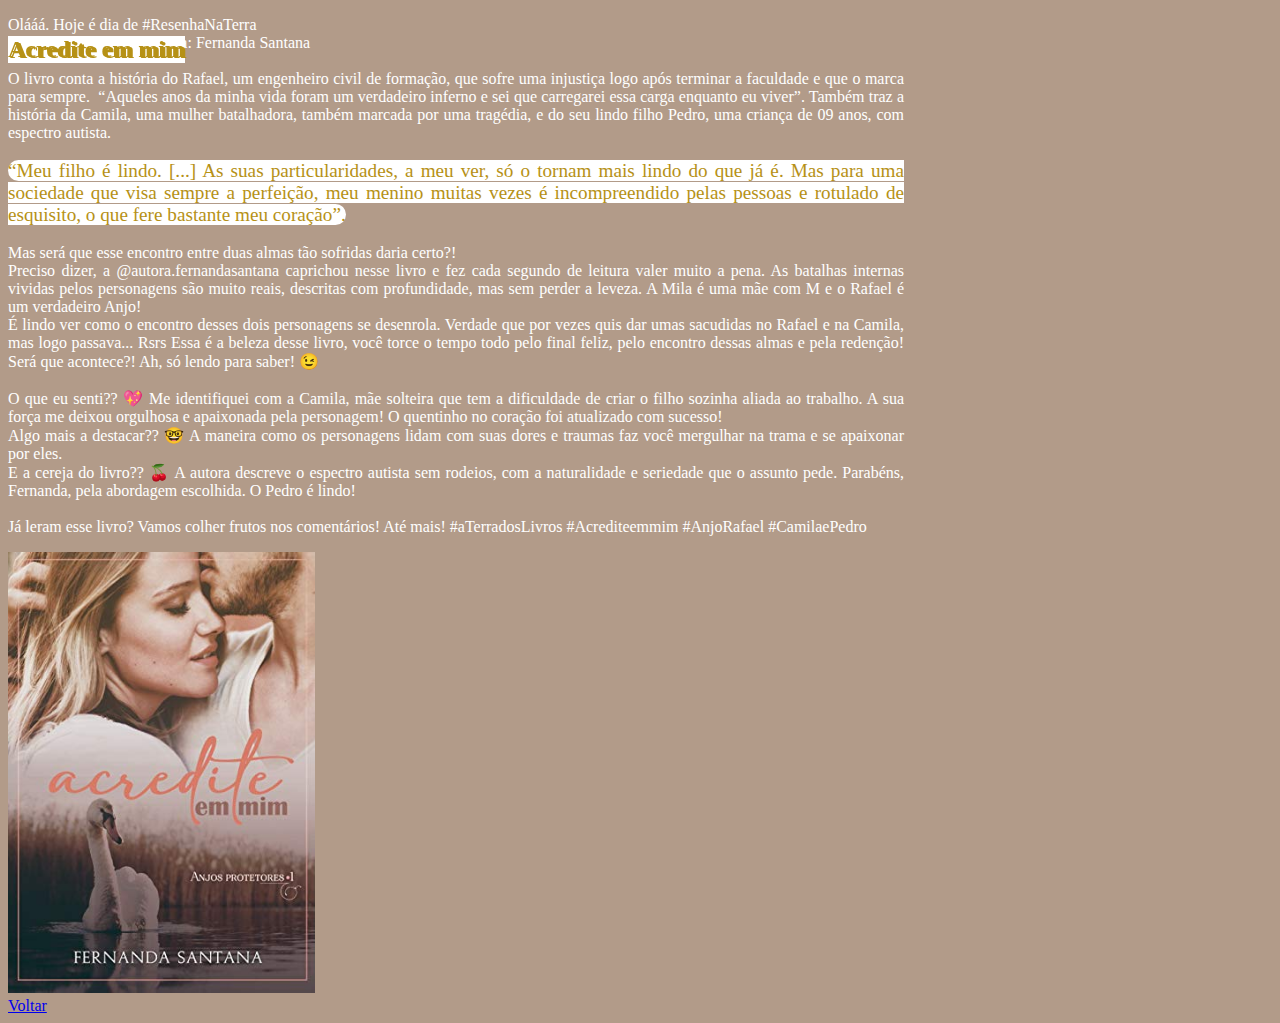
<file: AcrediteEmMim.html>
<!DOCTYPE html>
<html lang="pt-br">
  <head>
    <meta charset="UTF-8" />
    <meta name="viewport" content="width=device-width, initial-scale=1.0" />
    <link
      rel="stylesheet"
      href="https://stackpath.bootstrapcdn.com/bootstrap/4.1.3/css/bootstrap.min.css"
      integrity="sha384-MCw98/SFnGE8fJT3GXwEOngsV7Zt27NXFoaoApmYm81iuXoPkFOJwJ8ERdknLPMO"
      crossorigin="anonymous"
    />
    <link
      href="https://cdn.jsdelivr.net/npm/bootstrap@5.3.0/dist/css/bootstrap.min.css"
      rel="stylesheet"
      integrity="sha384-9ndCyUaIbzAi2FUVXJi0CjmCapSmO7SnpJef0486qhLnuZ2cdeRhO02iuK6FUUVM"
      crossorigin="anonymous"
    />
    <title>Acredite em mim</title>
  </head>
  <body
    class="container-fluid-md mx-auto"
    style="background-color: #b29b89; font-family: roboto"
  >
    <div class="container-fluid-md">
      <div class="container-fluid-md text-center">
        <div class="row">
          <div class="col-12">
            <h2
              id="five"
              class="container-fluid py-2 mx-auto"
              style="
                position: fixed;
                text-align: center;
                background-color: white;
                color: #b69116;
                text-shadow: 2px 1px;
              "
            >
              Acredite em mim
            </h2>
          </div>
          <div
            class="container-md pt-5 mt-3 col-md-9 position-static fw-700"
            style="text-align: justify; color: white; width: 70vw"
          >
            <p>
              Olááá. Hoje é dia de #ResenhaNaTerra ⁣<br />
              “Acredite em mim” - autora: Fernanda Santana⁣<br /><br />

              O livro conta a história do Rafael, um engenheiro civil de
              formação, que sofre uma injustiça logo após terminar a faculdade e
              que o marca para sempre. ⁣ “Aqueles anos da minha vida foram um
              verdadeiro inferno e sei que carregarei essa carga enquanto eu
              viver”.⁣ Também traz a história da Camila, uma mulher batalhadora,
              também marcada por uma tragédia, e do seu lindo filho Pedro, uma
              criança de 09 anos, com espectro autista. ⁣<br /><br />
              <spam
                class="my-auto text-center p-2"
                style="
                  font-size: 1.2rem;
                  border-radius: 15px;
                  background-color: white;
                  color: #b69116;
                "
                >“Meu filho é lindo. [...] As suas particularidades, a meu ver,
                só o tornam mais lindo do que já é. Mas para uma sociedade que
                visa sempre a perfeição, meu menino muitas vezes é
                incompreendido pelas pessoas e rotulado de esquisito, o que fere
                bastante meu coração”.⁣</spam
              ><br /><br />
              Mas será que esse encontro entre duas almas tão sofridas daria
              certo?!⁣
              <br />Preciso dizer, a @autora.fernandasantana caprichou nesse
              livro e fez cada segundo de leitura valer muito a pena.⁣ As
              batalhas internas vividas pelos personagens são muito reais,
              descritas com profundidade, mas sem perder a leveza. A Mila é uma
              mãe com M e o Rafael é um verdadeiro Anjo! ⁣

              <br />É lindo ver como o encontro desses dois personagens se
              desenrola. Verdade que por vezes quis dar umas sacudidas no Rafael
              e na Camila, mas logo passava... Rsrs⁣ Essa é a beleza desse
              livro, você torce o tempo todo pelo final feliz, pelo encontro
              dessas almas e pela redenção! Será que acontece?! Ah, só lendo
              para saber! 😉⁣<br /><br />
              O que eu senti?? 💖 Me identifiquei com a Camila, mãe solteira que
              tem a dificuldade de criar o filho sozinha aliada ao trabalho. A
              sua força me deixou orgulhosa e apaixonada pela personagem! O
              quentinho no coração foi atualizado com sucesso!⁣
              <br />Algo mais a destacar?? 🤓 A maneira como os personagens
              lidam com suas dores e traumas faz você mergulhar na trama e se
              apaixonar por eles.⁣⁣ <br />E a cereja do livro?? 🍒 A autora
              descreve o espectro autista sem rodeios, com a naturalidade e
              seriedade que o assunto pede. Parabéns, Fernanda, pela abordagem
              escolhida. O Pedro é lindo!⁣ <br /><br />Já leram esse livro?
              Vamos colher frutos nos comentários! Até mais! #aTerradosLivros
              #Acrediteemmim #AnjoRafael #CamilaePedro⁣
            </p>
          </div>
          <div class="col-md-3 my-auto position-static mx-auto">
            <img
              src="./imagens/acredite_em_mim.jpg"
              style="width: 24vw; margin: auto; position: static"
              alt="livro"
            />
          </div>
          <a
            class="btn btn-outline-light mb-3"
            style="width: 200px; margin: auto"
            href="./index.html#five"
            role="button"
            >Voltar</a
          >
        </div>
      </div>
    </div>
  </body>
</html>
</file>
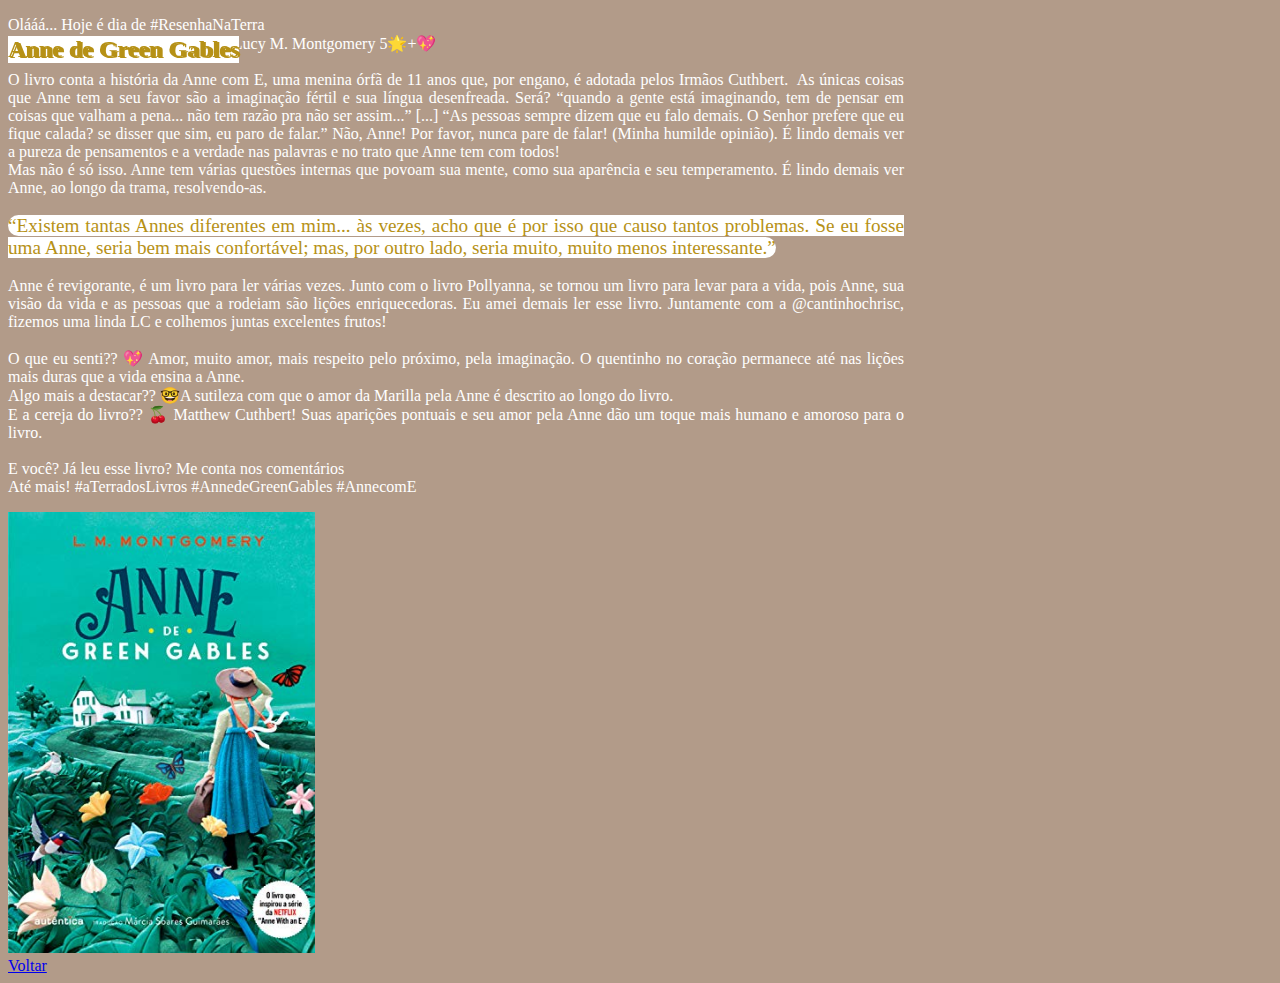
<file: Anne_de_Green_Gables.html>
<!DOCTYPE html>
<html lang="pt-br">
  <head>
    <meta charset="UTF-8" />
    <meta name="viewport" content="width=device-width, initial-scale=1.0" />
    <link
      rel="stylesheet"
      href="https://stackpath.bootstrapcdn.com/bootstrap/4.1.3/css/bootstrap.min.css"
      integrity="sha384-MCw98/SFnGE8fJT3GXwEOngsV7Zt27NXFoaoApmYm81iuXoPkFOJwJ8ERdknLPMO"
      crossorigin="anonymous"
    />
    <link
      href="https://cdn.jsdelivr.net/npm/bootstrap@5.3.0/dist/css/bootstrap.min.css"
      rel="stylesheet"
      integrity="sha384-9ndCyUaIbzAi2FUVXJi0CjmCapSmO7SnpJef0486qhLnuZ2cdeRhO02iuK6FUUVM"
      crossorigin="anonymous"
    />
    <title>Anne de Green Gables</title>
  </head>
  <body
    class="container-fluid-md mx-auto"
    style="background-color: #b29b89; font-family: roboto"
  >
    <div class="container-fluid-md">
      <div class="container-fluid-md text-center">
        <div class="row">
          <div class="col-12">
            <h2
              id="five"
              class="container-fluid py-2 mx-auto"
              style="
                position: fixed;
                text-align: center;
                background-color: white;
                color: #b69116;
                text-shadow: 2px 1px;
              "
            >
              Anne de Green Gables
            </h2>
          </div>
          <div
            class="container-md pt-5 mt-3 col-md-9 position-static fw-700"
            style="text-align: justify; color: white; width: 70vw"
          >
            <p>
              Olááá... Hoje é dia de #ResenhaNaTerra ⁣⁣<br />
              “Anne de Green Gables” - Autora: Lucy M. Montgomery 5🌟+💖⁣<br /><br />
              O livro conta a história da Anne com E, uma menina órfã de 11 anos
              que, por engano, é adotada pelos Irmãos Cuthbert. ⁣ As únicas
              coisas que Anne tem a seu favor são a imaginação fértil e sua
              língua desenfreada. Será?⁣ “quando a gente está imaginando, tem de
              pensar em coisas que valham a pena... não tem razão pra não ser
              assim...” [...] “As pessoas sempre dizem que eu falo demais. O
              Senhor prefere que eu fique calada? se disser que sim, eu paro de
              falar.”⁣ Não, Anne! Por favor, nunca pare de falar! (Minha humilde
              opinião). É lindo demais ver a pureza de pensamentos e a verdade
              nas palavras e no trato que Anne tem com todos!⁣
              <br />Mas não é só isso. Anne tem várias questões internas que
              povoam sua mente, como sua aparência e seu temperamento. É lindo
              demais ver Anne, ao longo da trama, resolvendo-as.⁣
              <br /><br /><spam
                class="my-auto text-center p-2"
                style="
                  font-size: 1.2rem;
                  border-radius: 15px;
                  background-color: white;
                  color: #b69116;
                "
                >“Existem tantas Annes diferentes em mim... às vezes, acho que é
                por isso que causo tantos problemas. Se eu fosse uma Anne, seria
                bem mais confortável; mas, por outro lado, seria muito, muito
                menos interessante.”⁣</spam
              ><br />
              <br />Anne é revigorante, é um livro para ler várias vezes. Junto
              com o livro Pollyanna, se tornou um livro para levar para a vida,
              pois Anne, sua visão da vida e as pessoas que a rodeiam são lições
              enriquecedoras.⁣ Eu amei demais ler esse livro. Juntamente com a
              @cantinhochrisc, fizemos uma linda LC e colhemos juntas excelentes
              frutos!⁣ <br /><br />O que eu senti?? 💖 Amor, muito amor, mais
              respeito pelo próximo, pela imaginação. O quentinho no coração
              permanece até nas lições mais duras que a vida ensina a Anne.⁣
              <br />Algo mais a destacar?? 🤓A sutileza com que o amor da
              Marilla pela Anne é descrito ao longo do livro. ⁣ <br />E a cereja
              do livro?? 🍒 Matthew Cuthbert! Suas aparições pontuais e seu amor
              pela Anne dão um toque mais humano e amoroso para o livro. ⁣
              <br /><br />E você? Já leu esse livro? Me conta nos comentários ⁣
              <br />Até mais! #aTerradosLivros #AnnedeGreenGables #AnnecomE
            </p>
          </div>
          <div class="col-md-3 my-auto position-static mx-auto">
            <img
              src="./imagens/AnnedeGreenGables_.jpg"
              style="width: 24vw; margin: auto; position: static"
              alt="livro"
            />
          </div>
          <a
            class="btn btn-outline-light mb-3"
            style="width: 200px; margin: auto"
            href="./index.html#five"
            role="button"
            >Voltar</a
          >
        </div>
      </div>
    </div>
  </body>
</html>
</file>
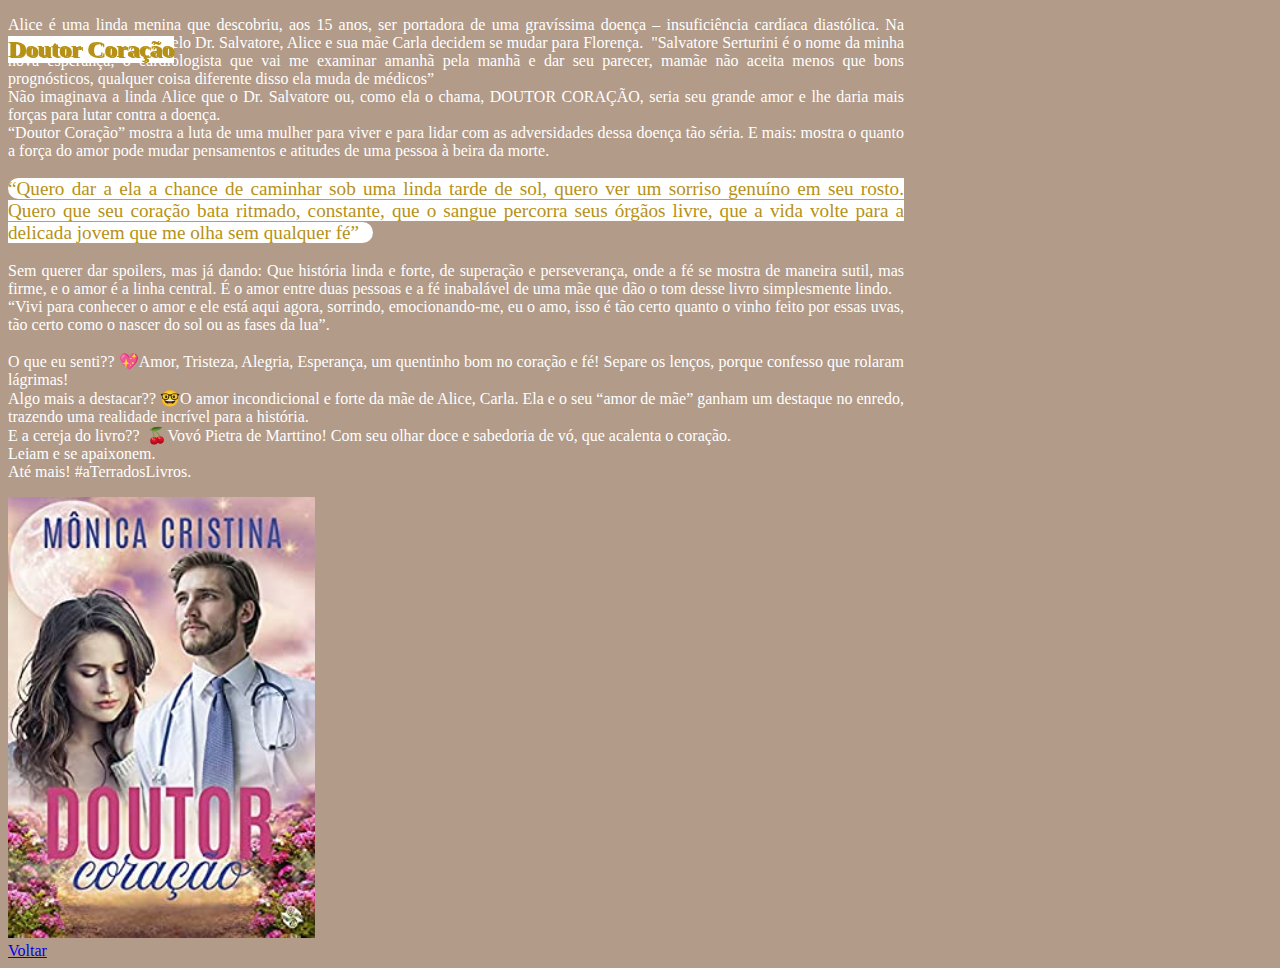
<file: Doutor_Coração.html>
<!DOCTYPE html>
<html lang="pt-br">
  <head>
    <meta charset="UTF-8" />
    <meta name="viewport" content="width=device-width, initial-scale=1.0" />
    <link
      rel="stylesheet"
      href="https://stackpath.bootstrapcdn.com/bootstrap/4.1.3/css/bootstrap.min.css"
      integrity="sha384-MCw98/SFnGE8fJT3GXwEOngsV7Zt27NXFoaoApmYm81iuXoPkFOJwJ8ERdknLPMO"
      crossorigin="anonymous"
    />
    <link
      href="https://cdn.jsdelivr.net/npm/bootstrap@5.3.0/dist/css/bootstrap.min.css"
      rel="stylesheet"
      integrity="sha384-9ndCyUaIbzAi2FUVXJi0CjmCapSmO7SnpJef0486qhLnuZ2cdeRhO02iuK6FUUVM"
      crossorigin="anonymous"
    />
    <title>Doutor Coração</title>
  </head>
  <body
    class="container-fluid-md mx-auto"
    style="background-color: #b29b89; font-family: roboto"
  >
    <div class="container-fluid-md">
      <div class="container-fluid-md text-center">
        <div class="row">
          <div class="col-12">
            <h2
              id="five"
              class="container-fluid py-2 mx-auto"
              style="
                position: fixed;
                text-align: center;
                background-color: white;
                color: #b69116;
                text-shadow: 2px 1px;
              "
            >
              Doutor Coração
            </h2>
          </div>
          <div
            class="container-md pt-5 mt-3 col-md-9 position-static fw-700"
            style="text-align: justify; color: white; width: 70vw"
          >
            <p>
              Alice é uma linda menina que descobriu, aos 15 anos, ser portadora
              de uma gravíssima doença – insuficiência cardíaca diastólica. Na
              esperança de ser curada pelo Dr. Salvatore, Alice e sua mãe Carla
              decidem se mudar para Florença. ⁣ "Salvatore Serturini é o nome da
              minha nova esperança, o cardiologista que vai me examinar amanhã
              pela manhã e dar seu parecer, mamãe não aceita menos que bons
              prognósticos, qualquer coisa diferente disso ela muda de
              médicos”⁣<br />
              Não imaginava a linda Alice que o Dr. Salvatore ou, como ela o
              chama, DOUTOR CORAÇÃO, seria seu grande amor e lhe daria mais
              forças para lutar contra a doença. <br />
              “Doutor Coração” mostra a luta de uma mulher para viver e para
              lidar com as adversidades dessa doença tão séria. E mais: mostra o
              quanto a força do amor pode mudar pensamentos e atitudes de uma
              pessoa à beira da morte. ⁣<br /><br />
              <spam
                class="my-auto text-center p-2"
                style="
                  font-size: 1.2rem;
                  border-radius: 15px;
                  background-color: white;
                  color: #b69116;
                "
                >“Quero dar a ela a chance de caminhar sob uma linda tarde de
                sol, quero ver um sorriso genuíno em seu rosto. Quero que seu
                coração bata ritmado, constante, que o sangue percorra seus
                órgãos livre, que a vida volte para a delicada jovem que me olha
                sem qualquer fé”   ⁣</spam
              ><br /><br />
              Sem querer dar spoilers, mas já dando: Que história linda e forte,
              de superação e perseverança, onde a fé se mostra de maneira sutil,
              mas firme, e o amor é a linha central. É o amor entre duas pessoas
              e a fé inabalável de uma mãe que dão o tom desse livro
              simplesmente lindo.   ⁣ “Vivi para conhecer o amor e ele está aqui
              agora, sorrindo, emocionando-me, eu o amo, isso é tão certo quanto
              o vinho feito por essas uvas, tão certo como o nascer do sol ou as
              fases da lua”.⁣<br /><br />
              O que eu senti?? 💖Amor, Tristeza, Alegria, Esperança, um
              quentinho bom no coração e fé! Separe os lenços, porque confesso
              que rolaram lágrimas!⁣<br />
              Algo mais a destacar?? 🤓O amor incondicional e forte da mãe de
              Alice, Carla. Ela e o seu “amor de mãe” ganham um destaque no
              enredo, trazendo uma realidade incrível para a história.<br />
              E a cereja do livro??  🍒Vovó Pietra de Marttino! Com seu olhar
              doce e sabedoria de vó, que acalenta o coração.<br />
              Leiam e se apaixonem. <br />
              Até mais! #aTerradosLivros.
            </p>
          </div>
          <div class="col-md-3 my-auto position-static mx-auto">
            <img
              src="../imagens/doutor_coracao.jpg"
              style="width: 24vw; margin: auto; position: static"
              alt="livro"
            />
          </div>
          <a
            class="btn btn-outline-light mb-3"
            style="width: 200px; margin: auto"
            href="./index.html#five"
            role="button"
            >Voltar</a
          >
        </div>
      </div>
    </div>
  </body>
</html>
</file>
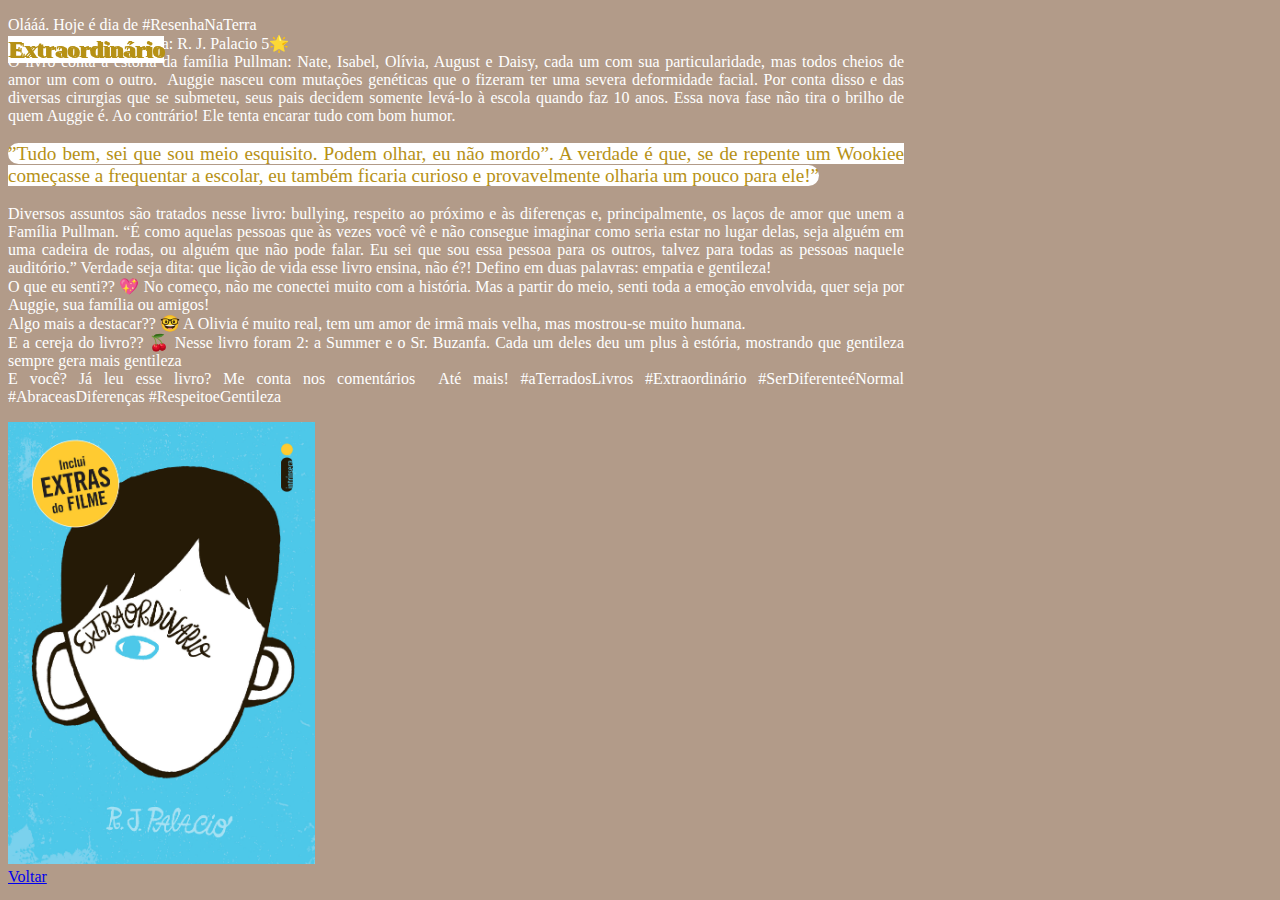
<file: Extraordinario.html>
<!DOCTYPE html>
<html lang="pt-br">
  <head>
    <meta charset="UTF-8" />
    <meta name="viewport" content="width=device-width, initial-scale=1.0" />
    <link
      rel="stylesheet"
      href="https://stackpath.bootstrapcdn.com/bootstrap/4.1.3/css/bootstrap.min.css"
      integrity="sha384-MCw98/SFnGE8fJT3GXwEOngsV7Zt27NXFoaoApmYm81iuXoPkFOJwJ8ERdknLPMO"
      crossorigin="anonymous"
    />
    <link
      href="https://cdn.jsdelivr.net/npm/bootstrap@5.3.0/dist/css/bootstrap.min.css"
      rel="stylesheet"
      integrity="sha384-9ndCyUaIbzAi2FUVXJi0CjmCapSmO7SnpJef0486qhLnuZ2cdeRhO02iuK6FUUVM"
      crossorigin="anonymous"
    />
    <title>Extraordinário</title>
  </head>
  <body
    class="container-fluid-md mx-auto"
    style="background-color: #b29b89; font-family: roboto"
  >
    <div class="container-fluid-md">
      <div class="container-fluid-md text-center">
        <div class="row">
          <div class="col-12">
            <h2
              id="five"
              class="container-fluid py-2 mx-auto"
              style="
                position: fixed;
                text-align: center;
                background-color: white;
                color: #b69116;
                text-shadow: 2px 1px;
              "
            >
              Extraordinário
            </h2>
          </div>
          <div
            class="container-md pt-5 mt-3 col-md-9 position-static fw-700"
            style="text-align: justify; color: white; width: 70vw"
          >
            <p>
              Olááá. Hoje é dia de #ResenhaNaTerra <br />“Extraordinário” -
              autora: R. J. Palacio 5🌟⁣ <br />O livro conta a estória da
              família Pullman: Nate, Isabel, Olívia, August e Daisy, cada um com
              sua particularidade, mas todos cheios de amor um com o outro. ⁣
              Auggie nasceu com mutações genéticas que o fizeram ter uma severa
              deformidade facial. Por conta disso e das diversas cirurgias que
              se submeteu, seus pais decidem somente levá-lo à escola quando faz
              10 anos. Essa nova fase não tira o brilho de quem Auggie é. Ao
              contrário!⁣ Ele tenta encarar tudo com bom humor.
              <br /><br /><spam
                class="my-auto text-center p-2"
                style="
                  font-size: 1.2rem;
                  border-radius: 15px;
                  background-color: white;
                  color: #b69116;
                "
              >
                ”Tudo bem, sei que sou meio esquisito. Podem olhar, eu não
                mordo”. A verdade é que, se de repente um Wookiee começasse a
                frequentar a escolar, eu também ficaria curioso e provavelmente
                olharia um pouco para ele!”⁣</spam
              ><br /><br />
              Diversos assuntos são tratados nesse livro: bullying, respeito ao
              próximo e às diferenças e, principalmente, os laços de amor que
              unem a Família Pullman.⁣ “É como aquelas pessoas que às vezes você
              vê e não consegue imaginar como seria estar no lugar delas, seja
              alguém em uma cadeira de rodas, ou alguém que não pode falar. Eu
              sei que sou essa pessoa para os outros, talvez para todas as
              pessoas naquele auditório.”⁣ Verdade seja dita: que lição de vida
              esse livro ensina, não é?! Defino em duas palavras: empatia e
              gentileza!⁣
              <br />O que eu senti?? 💖 No começo, não me conectei muito com a
              história. Mas a partir do meio, senti toda a emoção envolvida,
              quer seja por Auggie, sua família ou amigos!⁣ <br />Algo mais a
              destacar?? 🤓 A Olivia é muito real, tem um amor de irmã mais
              velha, mas mostrou-se muito humana.⁣ <br />E a cereja do
              livro?? 🍒 Nesse livro foram 2: a Summer e o Sr. Buzanfa. Cada um
              deles deu um plus à estória, mostrando que gentileza sempre gera
              mais gentileza⁣ <br />E você? Já leu esse livro? Me conta nos
              comentários ⁣ Até mais! #aTerradosLivros #Extraordinário
              #SerDiferenteéNormal #AbraceasDiferenças #RespeitoeGentileza
            </p>
          </div>
          <div class="col-md-3 my-auto position-static mx-auto">
            <img
              src="./imagens/extraordinario.jpeg"
              style="width: 24vw; margin: auto; position: static"
              alt="livro"
            />
          </div>
          <a
            class="btn btn-outline-light mb-3"
            style="width: 200px; margin: auto"
            href="./index.html#five"
            role="button"
            >Voltar</a
          >
        </div>
      </div>
    </div>
  </body>
</html>
</file>
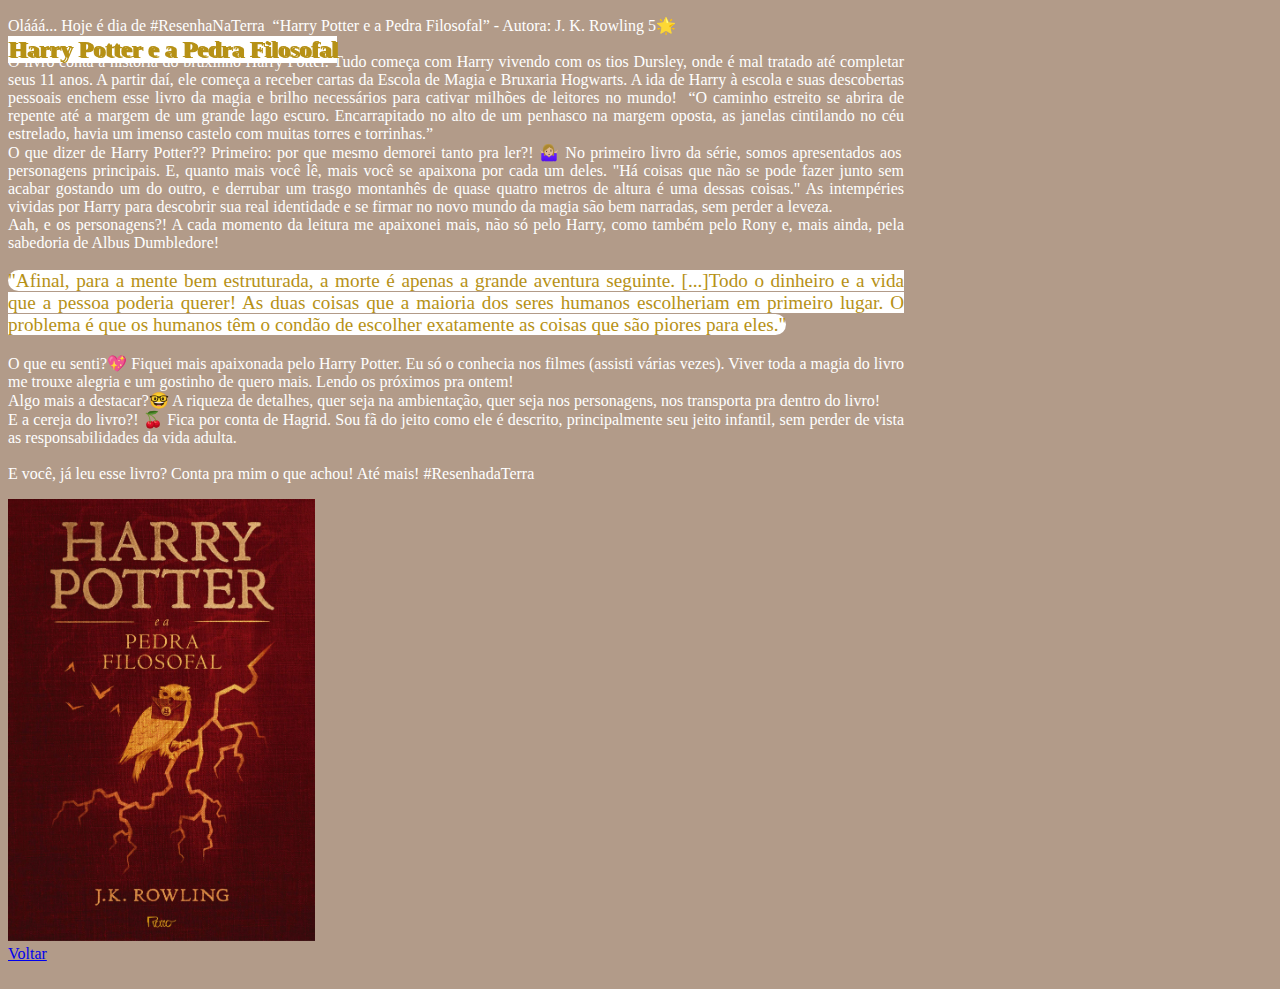
<file: Harry_Potter_Pedra_Filosofal.html>
<!DOCTYPE html>
<html lang="pt-br">
  <head>
    <meta charset="UTF-8" />
    <meta name="viewport" content="width=device-width, initial-scale=1.0" />
    <link
      rel="stylesheet"
      href="https://stackpath.bootstrapcdn.com/bootstrap/4.1.3/css/bootstrap.min.css"
      integrity="sha384-MCw98/SFnGE8fJT3GXwEOngsV7Zt27NXFoaoApmYm81iuXoPkFOJwJ8ERdknLPMO"
      crossorigin="anonymous"
    />
    <link
      href="https://cdn.jsdelivr.net/npm/bootstrap@5.3.0/dist/css/bootstrap.min.css"
      rel="stylesheet"
      integrity="sha384-9ndCyUaIbzAi2FUVXJi0CjmCapSmO7SnpJef0486qhLnuZ2cdeRhO02iuK6FUUVM"
      crossorigin="anonymous"
    />
    <title>Harry Potter e a Pedra Filosofal</title>
  </head>
  <body
    class="container-fluid-md mx-auto"
    style="background-color: #b29b89; font-family: roboto"
  >
    <div class="container-fluid-md">
      <div class="container-fluid-md text-center">
        <div class="row">
          <div class="col-12">
            <h2
              id="five"
              class="container-fluid py-2 mx-auto"
              style="
                position: fixed;
                text-align: center;
                background-color: white;
                color: #b69116;
                text-shadow: 2px 1px;
              "
            >
              Harry Potter e a Pedra Filosofal
            </h2>
          </div>
          <div
            class="container-md pt-5 mt-3 col-md-9 position-static fw-700"
            style="text-align: justify; color: white; width: 70vw"
          >
            <p>
              Olááá... Hoje é dia de #ResenhaNaTerra ⁣⁣ “Harry Potter e a Pedra
              Filosofal” ⁣- Autora: J. K. Rowling 5🌟⁣<br /><br />
              O livro conta a história do bruxinho Harry Potter. Tudo começa com
              Harry vivendo com os tios Dursley, onde é mal tratado até
              completar seus 11 anos. A partir daí, ele começa a receber cartas
              da Escola de Magia e Bruxaria Hogwarts.⁣ A ida de Harry à escola e
              suas descobertas pessoais enchem esse livro da magia e brilho
              necessários para cativar milhões de leitores no mundo! ⁣ “O
              caminho estreito se abrira de repente até a margem de um grande
              lago escuro. Encarrapitado no alto de um penhasco na margem
              oposta, as janelas cintilando no céu estrelado, havia um imenso
              castelo com muitas torres e torrinhas.” ⁣⁣
              <br />O que dizer de Harry Potter?? Primeiro: por que mesmo
              demorei tanto pra ler?! 🤷🏼‍♀️⁣ No primeiro livro da série, somos
              apresentados aos personagens principais. E, quanto mais você lê,
              mais você se apaixona por cada um deles.⁣ "Há coisas que não se
              pode fazer junto sem acabar gostando um do outro, e derrubar um
              trasgo montanhês de quase quatro metros de altura é uma dessas
              coisas." As intempéries vividas por Harry para descobrir sua real
              identidade e se firmar no novo mundo da magia são bem narradas,
              sem perder a leveza. <br />Aah, e os personagens?! A cada momento
              da leitura me apaixonei mais, não só pelo Harry, como também pelo
              Rony e, mais ainda, pela sabedoria de Albus Dumbledore!⁣
              <br /><br /><spam
                class="my-auto text-center p-2"
                style="
                  font-size: 1.2rem;
                  border-radius: 15px;
                  background-color: white;
                  color: #b69116;
                "
                >"Afinal, para a mente bem estruturada, a morte é apenas a
                grande aventura seguinte. [...]Todo o dinheiro e a vida que a
                pessoa poderia querer! As duas coisas que a maioria dos seres
                humanos escolheriam em primeiro lugar. O problema é que os
                humanos têm o condão de escolher exatamente as coisas que são
                piores para eles."</spam
              >⁣<br /><br />
              O que eu senti?💖 Fiquei mais apaixonada pelo Harry Potter. Eu só
              o conhecia nos filmes (assisti várias vezes). Viver toda a magia
              do livro me trouxe alegria e um gostinho de quero mais. Lendo os
              próximos pra ontem!
              <br />Algo mais a destacar?🤓 A riqueza de detalhes, quer seja na
              ambientação, quer seja nos personagens, nos transporta pra dentro
              do livro! <br />E a cereja do livro?! 🍒 Fica por conta de Hagrid.
              Sou fã do jeito como ele é descrito, principalmente seu jeito
              infantil, sem perder de vista as responsabilidades da vida adulta.
              <br /><br />E você, já leu esse livro? Conta pra mim o que achou!
              Até mais! #ResenhadaTerra⁣ ⁣
            </p>
          </div>
          <div class="col-md-3 my-auto position-static mx-auto">
            <img
              src="./imagens/harry potter.jpg"
              style="width: 24vw; margin: auto; position: static"
              alt="livro"
            />
          </div>
          <a
            class="btn btn-outline-light mb-3"
            style="width: 200px; margin: auto"
            href="./index.html#five"
            role="button"
            >Voltar</a
          >
        </div>
      </div>
    </div>
  </body>
</html>

⁣ ⁣ ⁣
</file>
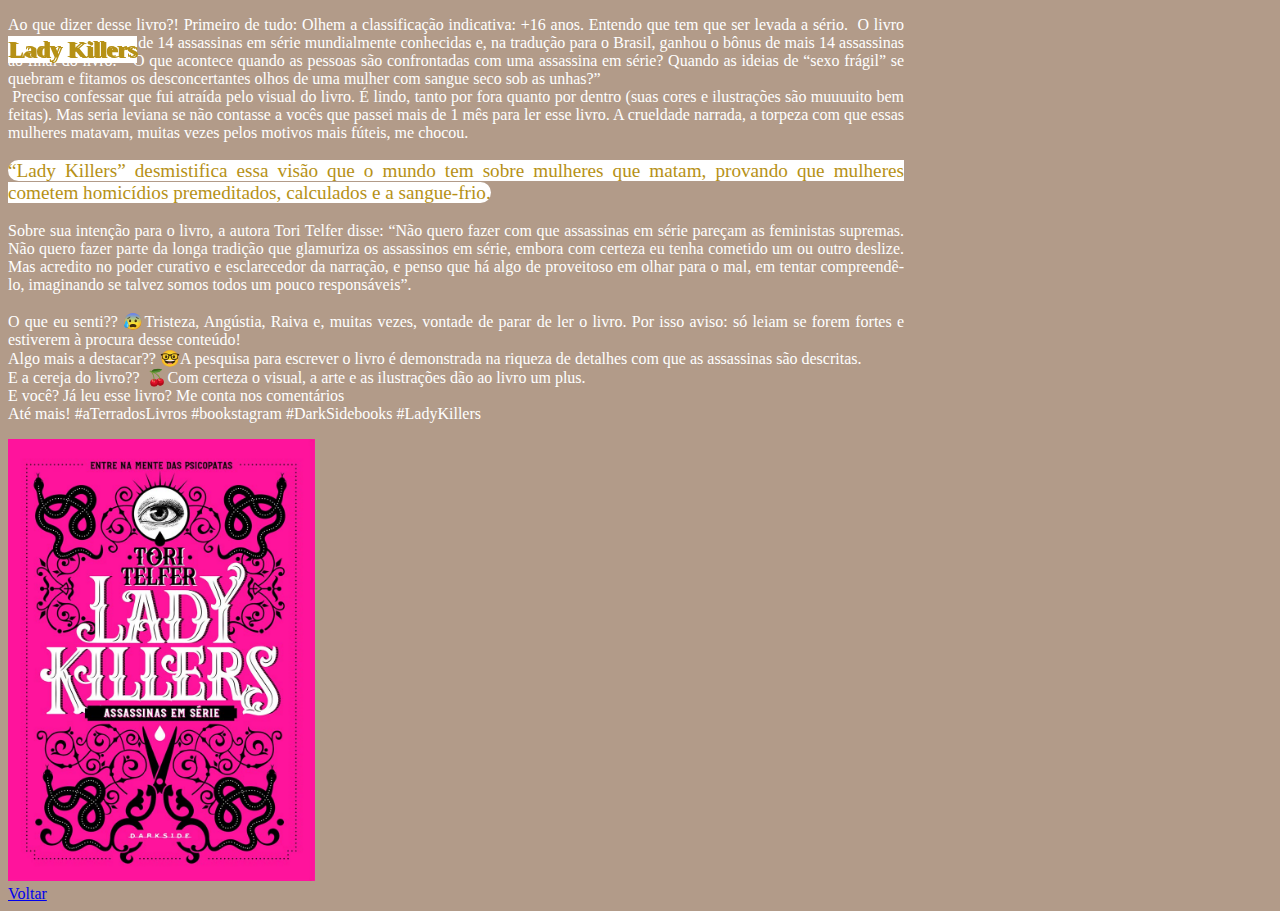
<file: Lady_killers.html>
<!DOCTYPE html>
<html lang="pt-br">
  <head>
    <meta charset="UTF-8" />
    <meta name="viewport" content="width=device-width, initial-scale=1.0" />
    <link
      rel="stylesheet"
      href="https://stackpath.bootstrapcdn.com/bootstrap/4.1.3/css/bootstrap.min.css"
      integrity="sha384-MCw98/SFnGE8fJT3GXwEOngsV7Zt27NXFoaoApmYm81iuXoPkFOJwJ8ERdknLPMO"
      crossorigin="anonymous"
    />
    <link
      href="https://cdn.jsdelivr.net/npm/bootstrap@5.3.0/dist/css/bootstrap.min.css"
      rel="stylesheet"
      integrity="sha384-9ndCyUaIbzAi2FUVXJi0CjmCapSmO7SnpJef0486qhLnuZ2cdeRhO02iuK6FUUVM"
      crossorigin="anonymous"
    />
    <title>Lady Killers</title>
  </head>
  <body
    class="container-fluid-md mx-auto"
    style="background-color: #b29b89; font-family: roboto"
  >
    <div class="container-fluid-md">
      <div class="container-fluid-md text-center">
        <div class="row">
          <div class="col-12">
            <h2
              id="five"
              class="container-fluid py-2 mx-auto"
              style="
                position: fixed;
                text-align: center;
                background-color: white;
                color: #b69116;
                text-shadow: 2px 1px;
              "
            >
              Lady Killers
            </h2>
          </div>
          <div
            class="container-md pt-5 mt-3 col-md-9 position-static fw-700"
            style="text-align: justify; color: white; width: 70vw"
          >
            <p>
              Ao que dizer desse livro?! Primeiro de tudo: Olhem a classificação
              indicativa: +16 anos. Entendo que tem que ser levada a sério. ⁣ O
              livro conta a história real de 14 assassinas em série mundialmente
              conhecidas e, na tradução para o Brasil, ganhou o bônus de mais 14
              assassinas ao final do livro. ⁣ “O que acontece quando as pessoas
              são confrontadas com uma assassina em série? Quando as ideias de
              “sexo frágil” se quebram e fitamos os desconcertantes olhos de uma
              mulher com sangue seco sob as unhas?” <br />⁣⁣ Preciso confessar
              que fui atraída pelo visual do livro. É lindo, tanto por fora
              quanto por dentro (suas cores e ilustrações são muuuuito bem
              feitas). Mas seria leviana se não contasse a vocês que passei mais
              de 1 mês para ler esse livro. A crueldade narrada, a torpeza com
              que essas mulheres matavam, muitas vezes pelos motivos ⁣mais
              fúteis, me chocou.⁣ <br /><br /><spam
                class="my-auto text-center p-2"
                style="
                  font-size: 1.2rem;
                  border-radius: 15px;
                  background-color: white;
                  color: #b69116;
                "
                >“Lady Killers” desmistifica essa visão que o mundo tem sobre
                mulheres que matam, provando que mulheres cometem homicídios
                premeditados, calculados e a sangue-frio.</spam
              ><br /><br />
              Sobre sua intenção para o livro, a autora Tori Telfer disse:⁣ “Não
              quero fazer com que assassinas em série pareçam as feministas
              supremas. Não quero fazer parte da longa tradição que glamuriza os
              assassinos em série, embora com certeza eu tenha cometido um ou
              outro deslize. Mas acredito no poder curativo e esclarecedor da
              narração, e penso que há algo de proveitoso em olhar para o mal,
              em tentar compreendê-lo, imaginando se talvez somos todos um pouco
              responsáveis”.⁣<br /><br />
              O que eu senti?? 😰Tristeza, Angústia, Raiva e, muitas vezes,
              vontade de parar de ler o livro. Por isso aviso: só leiam se forem
              fortes e estiverem à procura desse conteúdo!⁣<br />
              ⁣Algo mais a destacar?? 🤓A pesquisa para escrever o livro é
              demonstrada na riqueza de detalhes com que as assassinas são
              descritas.⁣<br />
              ⁣E a cereja do livro??  🍒Com certeza o visual, a arte e as
              ilustrações dão ao livro um plus. ⁣<br />
              ⁣E você? Já leu esse livro? Me conta nos comentários ⁣<br />
              Até mais! #aTerradosLivros #bookstagram #DarkSidebooks
              #LadyKillers
            </p>
          </div>
          <div class="col-md-3 my-auto position-static mx-auto">
            <img
              src="./imagens/lay_killers.jpg"
              style="width: 24vw; margin: auto; position: static"
              alt="livro"
            />
          </div>
          <a
            class="btn btn-outline-light mb-3"
            style="width: 200px; margin: auto"
            href="./index.html#five"
            role="button"
            >Voltar</a
          >
        </div>
      </div>
    </div>
  </body>
</html>
</file>
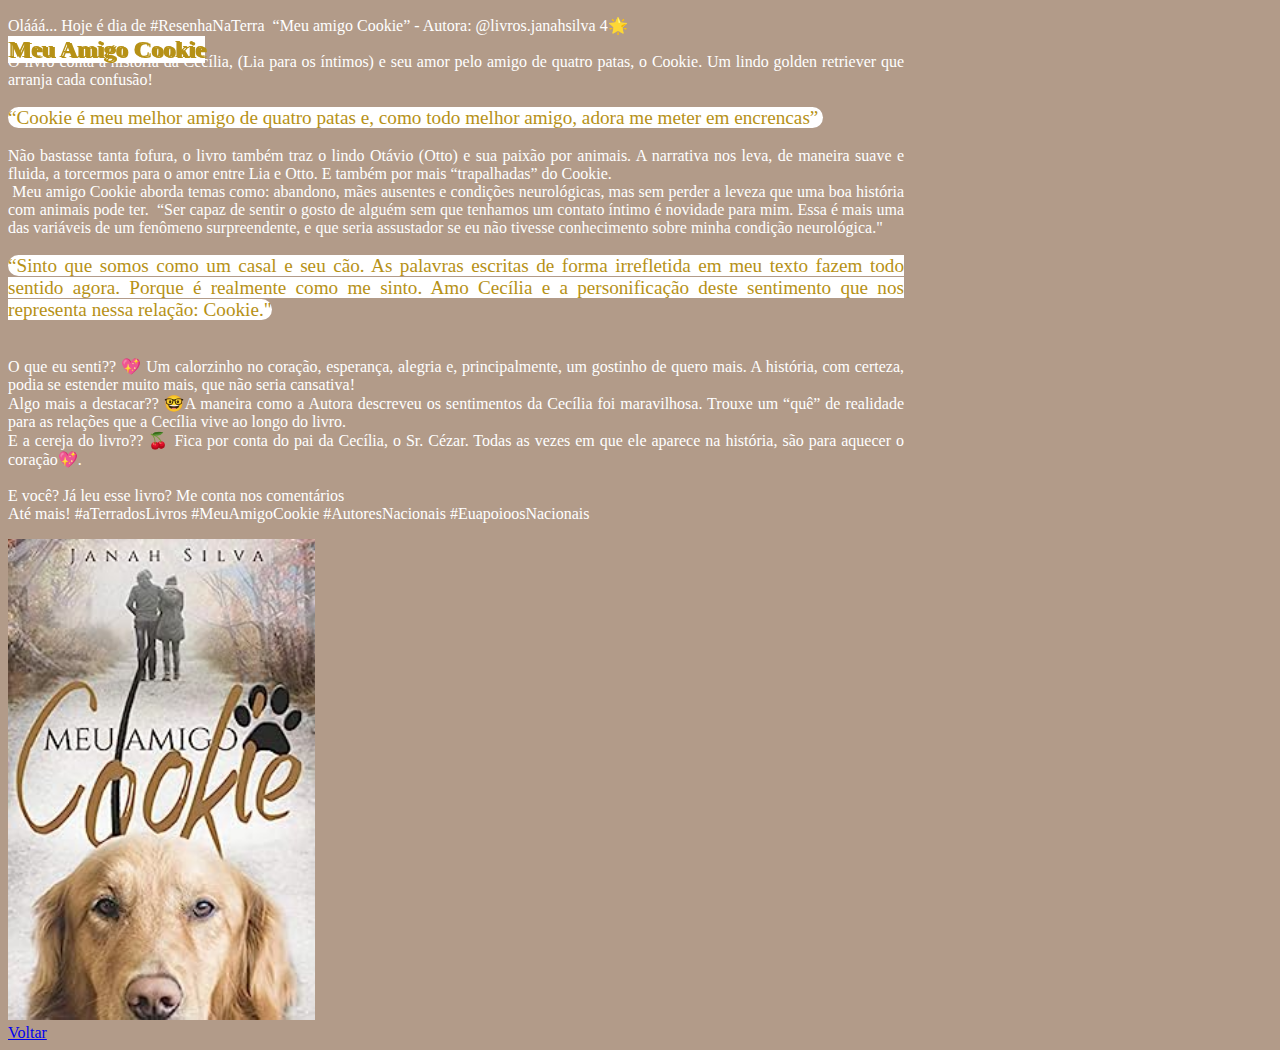
<file: Meu_amigo_Cookie.html>
<!DOCTYPE html>
<html lang="pt-br">
  <head>
    <meta charset="UTF-8" />
    <meta name="viewport" content="width=device-width, initial-scale=1.0" />
    <link
      rel="stylesheet"
      href="https://stackpath.bootstrapcdn.com/bootstrap/4.1.3/css/bootstrap.min.css"
      integrity="sha384-MCw98/SFnGE8fJT3GXwEOngsV7Zt27NXFoaoApmYm81iuXoPkFOJwJ8ERdknLPMO"
      crossorigin="anonymous"
    />
    <link
      href="https://cdn.jsdelivr.net/npm/bootstrap@5.3.0/dist/css/bootstrap.min.css"
      rel="stylesheet"
      integrity="sha384-9ndCyUaIbzAi2FUVXJi0CjmCapSmO7SnpJef0486qhLnuZ2cdeRhO02iuK6FUUVM"
      crossorigin="anonymous"
    />
    <title>Meu Amigo Cookie</title>
  </head>
  <body
    class="container-fluid-md mx-auto"
    style="background-color: #b29b89; font-family: roboto"
  >
    <div class="container-fluid-md">
      <div class="container-fluid-md text-center">
        <div class="row">
          <div class="col-12">
            <h2
              id="five"
              class="container-fluid py-2 mx-auto"
              style="
                position: fixed;
                text-align: center;
                background-color: white;
                color: #b69116;
                text-shadow: 2px 1px;
              "
            >
              Meu Amigo Cookie
            </h2>
          </div>
          <div
            class="container-md pt-5 mt-3 col-md-9 position-static fw-700"
            style="text-align: justify; color: white; width: 70vw"
          >
            <p>
              Olááá... Hoje é dia de #ResenhaNaTerra ⁣⁣ “Meu amigo Cookie” ⁣-
              Autora: @livros.janahsilva 4🌟⁣⁣<br />
              <br />O livro conta a história da Cecília, (Lia para os íntimos) e
              seu amor pelo amigo de quatro patas, o Cookie. Um lindo golden
              retriever que arranja cada confusão!⁣ <br /><br /><span
                class="my-auto text-center p-2"
                style="
                  font-size: 1.2rem;
                  border-radius: 15px;
                  background-color: white;
                  color: #b69116;
                "
                >“Cookie é meu melhor amigo de quatro patas e, como todo melhor
                amigo, adora me meter em encrencas” ⁣</span
              >⁣<br /><br />
              Não bastasse tanta fofura, o livro também traz o lindo Otávio
              (Otto) e sua paixão por animais. A narrativa nos leva, de maneira
              suave e fluida, a torcermos para o amor entre Lia e Otto. E também
              por mais “trapalhadas” do Cookie. ⁣<br />⁣ Meu amigo Cookie aborda
              temas como: abandono, mães ausentes e condições neurológicas, mas
              sem perder a leveza que uma boa história com animais pode ter. ⁣
              “Ser capaz de sentir o gosto de alguém sem que tenhamos um contato
              íntimo é novidade para mim. Essa é mais uma das variáveis de um
              fenômeno surpreendente, e que seria assustador se eu não tivesse
              conhecimento sobre minha condição neurológica."⁣<br /><br />
              <span
                class="my-auto text-center p-2"
                style="
                  font-size: 1.2rem;
                  border-radius: 15px;
                  background-color: white;
                  color: #b69116;
                "
                >“Sinto que somos como um casal e seu cão. As palavras escritas
                de forma irrefletida em meu texto fazem todo sentido agora.
                Porque é realmente como me sinto. Amo Cecília e a personificação
                deste sentimento que nos representa nessa relação:
                Cookie."</span
              >⁣<br /><br />
              <br />O que eu senti?? 💖 Um calorzinho no coração, esperança,
              alegria e, principalmente, um gostinho de quero mais. A história,
              com certeza, podia se estender muito mais, que não seria
              cansativa!⁣ <br />Algo mais a destacar?? 🤓A maneira como a Autora
              descreveu os sentimentos da Cecília foi maravilhosa. Trouxe um
              “quê” de realidade para as relações que a Cecília vive ao longo do
              livro.⁣ <br />E a cereja do livro?? 🍒 Fica por conta do pai da
              Cecília, o Sr. Cézar. Todas as vezes em que ele aparece na
              história, são para aquecer o coração💖. ⁣ <br /><br />
              E você? Já leu esse livro? Me conta nos comentários ⁣ <br />Até
              mais! #aTerradosLivros #MeuAmigoCookie #AutoresNacionais
              #EuapoioosNacionais
            </p>
          </div>
          <div class="col-md-3 my-auto position-static mx-auto">
            <img
              src="./imagens/Meu amigo Cookie.jpg"
              style="width: 24vw; margin: auto; position: static"
              alt="livro"
            />
          </div>
          <a
            class="btn btn-outline-light mb-3"
            style="width: 200px; margin: auto"
            href="./index.html#five"
            role="button"
            >Voltar</a
          >
        </div>
      </div>
    </div>
  </body>
</html>
</file>
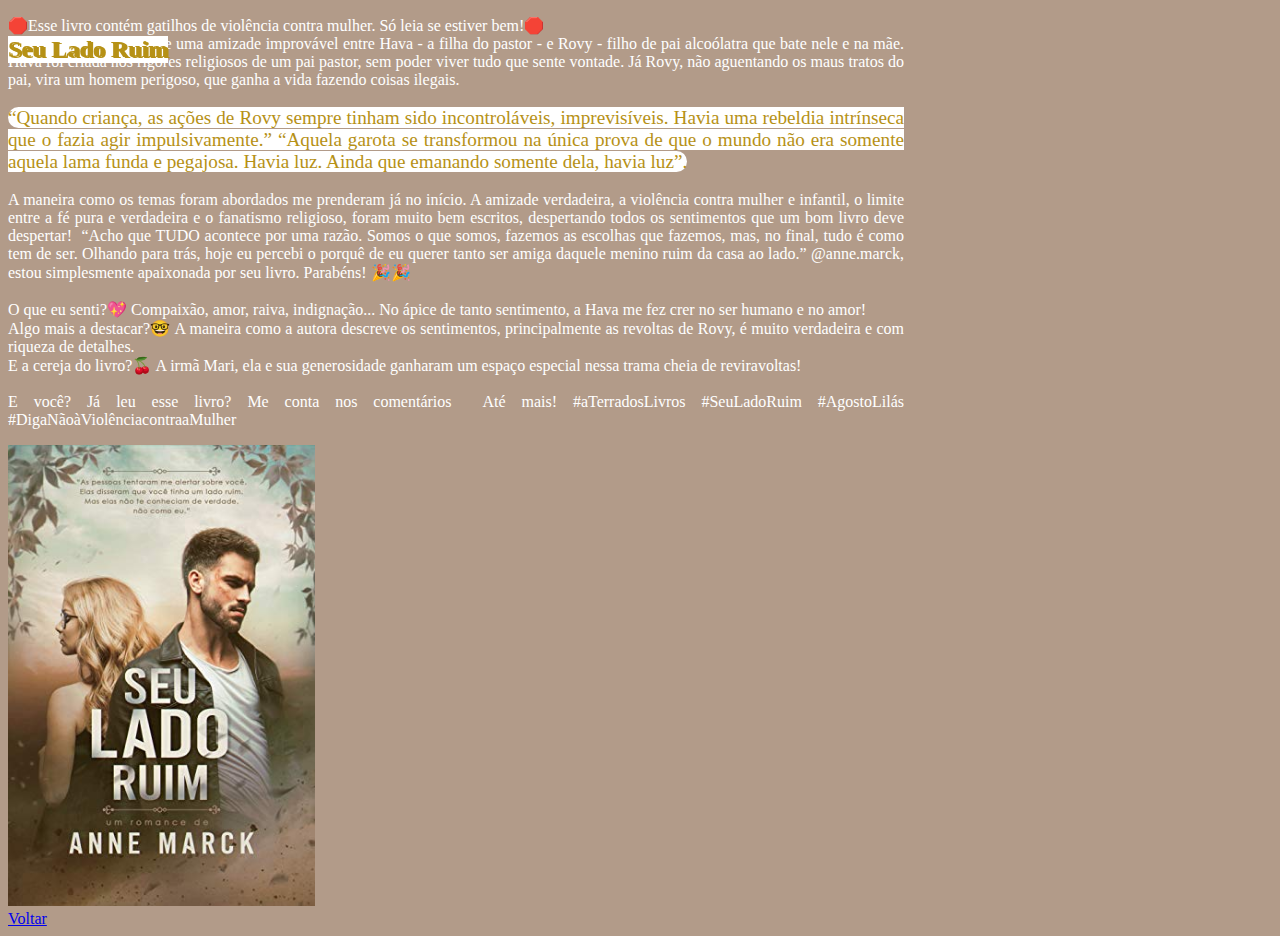
<file: SeuLadoRuim.html>
<!DOCTYPE html>
<html lang="pt-br">
  <head>
    <meta charset="UTF-8" />
    <meta name="viewport" content="width=device-width, initial-scale=1.0" />
    <link
      rel="stylesheet"
      href="https://stackpath.bootstrapcdn.com/bootstrap/4.1.3/css/bootstrap.min.css"
      integrity="sha384-MCw98/SFnGE8fJT3GXwEOngsV7Zt27NXFoaoApmYm81iuXoPkFOJwJ8ERdknLPMO"
      crossorigin="anonymous"
    />
    <link
      href="https://cdn.jsdelivr.net/npm/bootstrap@5.3.0/dist/css/bootstrap.min.css"
      rel="stylesheet"
      integrity="sha384-9ndCyUaIbzAi2FUVXJi0CjmCapSmO7SnpJef0486qhLnuZ2cdeRhO02iuK6FUUVM"
      crossorigin="anonymous"
    />
    <title>Anne de Green Gables</title>
  </head>
  <body
    class="container-fluid-md mx-auto"
    style="background-color: #b29b89; font-family: roboto"
  >
    <div class="container-fluid-md">
      <div class="container-fluid-md text-center">
        <div class="row">
          <div class="col-12">
            <h2
              id="five"
              class="container-fluid py-2 mx-auto"
              style="
                position: fixed;
                text-align: center;
                background-color: white;
                color: #b69116;
                text-shadow: 2px 1px;
              "
            >
              Seu Lado Ruim
            </h2>
          </div>
          <div
            class="container-md pt-5 mt-3 col-md-9 position-static fw-700"
            style="text-align: justify; color: white; width: 70vw"
          >
            <p>
              🛑Esse livro contém gatilhos de violência contra mulher. Só leia
              se estiver bem!🛑 <br />
              O livro conta a estória de uma amizade improvável entre Hava - a
              filha do pastor - e Rovy - filho de pai alcoólatra que bate nele e
              na mãe.⁣ Hava foi criada nos rigores religiosos de um pai pastor,
              sem poder viver tudo que sente vontade. Já Rovy, não aguentando os
              maus tratos do pai, vira um homem perigoso, que ganha a vida
              fazendo coisas ilegais. ⁣<br /><br />
              <spam
                class="my-auto text-center p-2"
                style="
                  font-size: 1.2rem;
                  border-radius: 15px;
                  background-color: white;
                  color: #b69116;
                "
              >
                “Quando criança, as ações de Rovy sempre tinham sido
                incontroláveis, imprevisíveis. Havia uma rebeldia intrínseca que
                o fazia agir impulsivamente.” “Aquela garota se transformou na
                única prova de que o mundo não era somente aquela lama funda e
                pegajosa. Havia luz. Ainda que emanando somente dela, havia
                luz”.⁣⁣</spam
              ><br /><br />
              A maneira como os temas foram abordados me prenderam já no início.
              A amizade verdadeira, a violência contra mulher e infantil, o
              limite entre a fé pura e verdadeira e o fanatismo religioso, foram
              muito bem escritos, despertando todos os sentimentos que um bom
              livro deve despertar! ⁣ “Acho que TUDO acontece por uma razão.
              Somos o que somos, fazemos as escolhas que fazemos, mas, no final,
              tudo é como tem de ser. Olhando para trás, hoje eu percebi o
              porquê de eu querer tanto ser amiga daquele menino ruim da casa ao
              lado.”⁣ @anne.marck, estou simplesmente apaixonada por seu livro.
              Parabéns! 🎉🎉⁣
              <br /><br />O que eu senti?💖 Compaixão, amor, raiva,
              indignação... No ápice de tanto sentimento, a Hava me fez crer no
              ser humano e no amor!⁣ <br />Algo mais a destacar?🤓 A maneira
              como a autora descreve os sentimentos, principalmente as revoltas
              de Rovy, é muito verdadeira e com riqueza de detalhes.⁣ <br />E a
              cereja do livro?🍒 A irmã Mari, ela e sua generosidade ganharam um
              espaço especial nessa trama cheia de reviravoltas! ⁣ <br /><br />E
              você? Já leu esse livro? Me conta nos comentários ⁣ Até mais!
              #aTerradosLivros #SeuLadoRuim #AgostoLilás
              #DigaNãoàViolênciacontraaMulher
            </p>
          </div>
          <div class="col-md-3 my-auto position-static mx-auto">
            <img
              src="./imagens/seuLadoRuim.jpg"
              style="width: 24vw; margin: auto; position: static"
              alt="livro"
            />
          </div>
          <a
            class="btn btn-outline-light mb-3"
            style="width: 200px; margin: auto"
            href="./index.html#five"
            role="button"
            >Voltar</a
          >
        </div>
      </div>
    </div>
  </body>
</html>
</file>
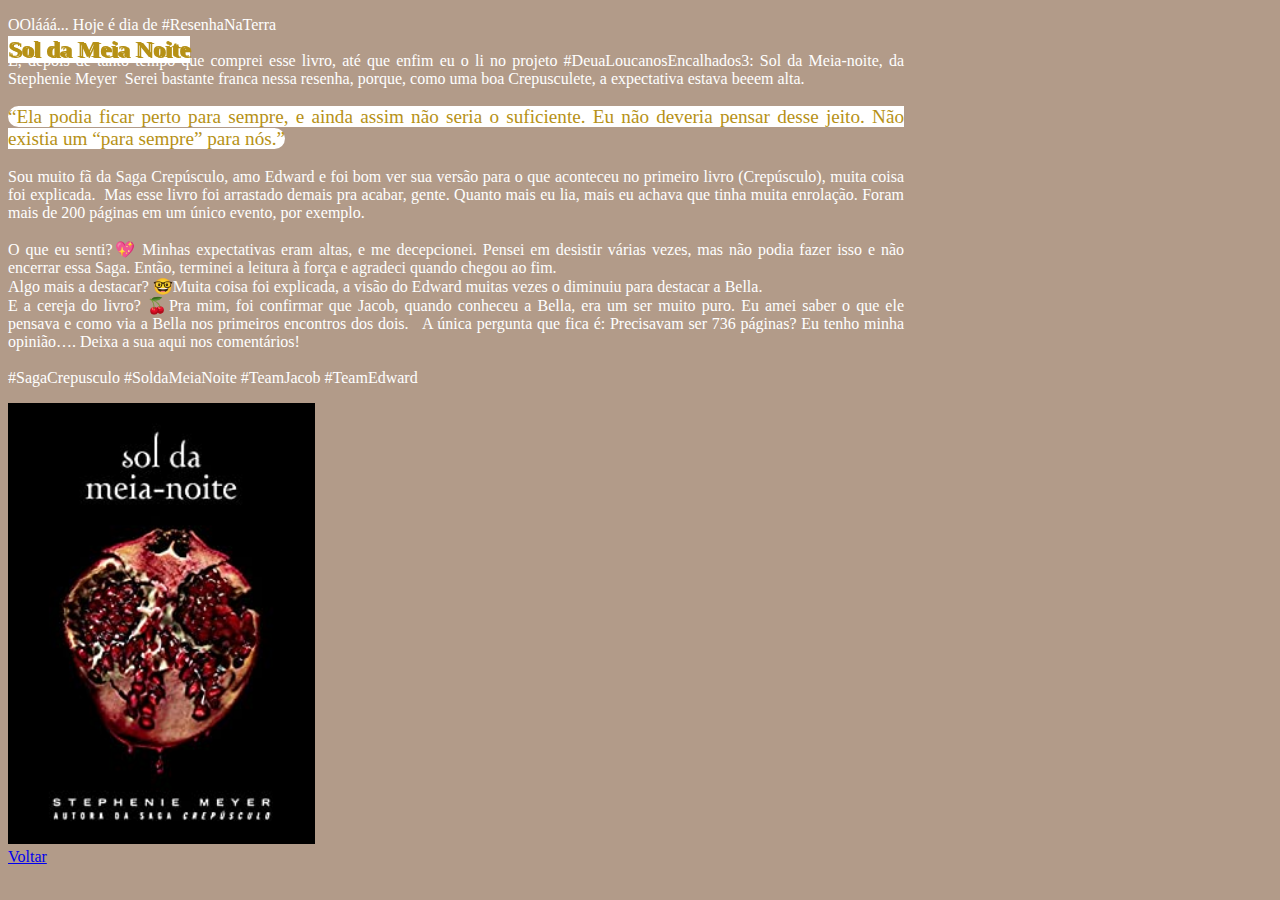
<file: SoldaMeiaNoite.html>
<!DOCTYPE html>
<html lang="pt-br">
  <head>
    <meta charset="UTF-8" />
    <meta name="viewport" content="width=device-width, initial-scale=1.0" />
    <link
      rel="stylesheet"
      href="https://stackpath.bootstrapcdn.com/bootstrap/4.1.3/css/bootstrap.min.css"
      integrity="sha384-MCw98/SFnGE8fJT3GXwEOngsV7Zt27NXFoaoApmYm81iuXoPkFOJwJ8ERdknLPMO"
      crossorigin="anonymous"
    />
    <link
      href="https://cdn.jsdelivr.net/npm/bootstrap@5.3.0/dist/css/bootstrap.min.css"
      rel="stylesheet"
      integrity="sha384-9ndCyUaIbzAi2FUVXJi0CjmCapSmO7SnpJef0486qhLnuZ2cdeRhO02iuK6FUUVM"
      crossorigin="anonymous"
    />
    <title>Acredite em mim</title>
  </head>
  <body
    class="container-fluid-md mx-auto"
    style="background-color: #b29b89; font-family: roboto"
  >
    <div class="container-fluid-md">
      <div class="container-fluid-md text-center">
        <div class="row">
          <div class="col-12">
            <h2
              id="five"
              class="container-fluid py-2 mx-auto"
              style="
                position: fixed;
                text-align: center;
                background-color: white;
                color: #b69116;
                text-shadow: 2px 1px;
              "
            >
              Sol da Meia Noite
            </h2>
          </div>
          <div
            class="container-md pt-5 mt-3 col-md-9 position-static fw-700"
            style="text-align: justify; color: white; width: 70vw"
          >
            <p>
              OOlááá... Hoje é dia de #ResenhaNaTerra ⁣⁣ <br /><br />
              E, depois de tanto tempo que comprei esse livro, até que enfim eu
              o li no projeto #DeuaLoucanosEncalhados3: Sol da Meia-noite, da
              Stephenie Meyer⁣ ⁣ Serei bastante franca nessa resenha, porque,
              como uma boa Crepusculete, a expectativa estava beeem alta.⁣ ⁣
              <br /><br /><spam
                class="my-auto text-center p-2"
                style="
                  font-size: 1.2rem;
                  border-radius: 15px;
                  background-color: white;
                  color: #b69116;
                "
              >
                “Ela podia ficar perto para sempre, e ainda assim não seria o
                suficiente. Eu não deveria pensar desse jeito. Não existia um
                “para sempre” para nós.”⁣⁣</spam
              ><br /><br />
              Sou muito fã da Saga Crepúsculo, amo Edward e foi bom ver sua
              versão para o que aconteceu no primeiro livro (Crepúsculo), muita
              coisa foi explicada. ⁣ Mas esse livro foi arrastado demais pra
              acabar, gente. Quanto mais eu lia, mais eu achava que tinha muita
              enrolação. Foram mais de 200 páginas em um único evento, por
              exemplo. ⁣ ⁣
              <br /><br />O que eu senti?💖 Minhas expectativas eram altas, e me
              decepcionei. Pensei em desistir várias vezes, mas não podia fazer
              isso e não encerrar essa Saga. Então, terminei a leitura à força e
              agradeci quando chegou ao fim.⁣ ⁣ <br />
              Algo mais a destacar? 🤓Muita coisa foi explicada, a visão do
              Edward muitas vezes o diminuiu para destacar a Bella. ⁣ <br />⁣E a
              cereja do livro? 🍒Pra mim, foi confirmar que Jacob, quando
              conheceu a Bella, era um ser muito puro. Eu amei saber o que ele
              pensava e como via a Bella nos primeiros encontros dos dois. ⁣ ⁣ A
              única pergunta que fica é: Precisavam ser 736 páginas? Eu tenho
              minha opinião…. Deixa a sua aqui nos comentários!
              <br /><br />#SagaCrepusculo #SoldaMeiaNoite #TeamJacob #TeamEdward
            </p>
          </div>
          <div class="col-md-3 my-auto position-static mx-auto">
            <img
              src="./imagens/SoldaMeiaNoite.jpg"
              style="width: 24vw; margin: auto; position: static"
              alt="livro"
            />
          </div>
          <a
            class="btn btn-outline-light mb-3"
            style="width: 200px; margin: auto"
            href="./index.html#five"
            role="button"
            >Voltar</a
          >
        </div>
      </div>
    </div>
  </body>
</html>
</file>
